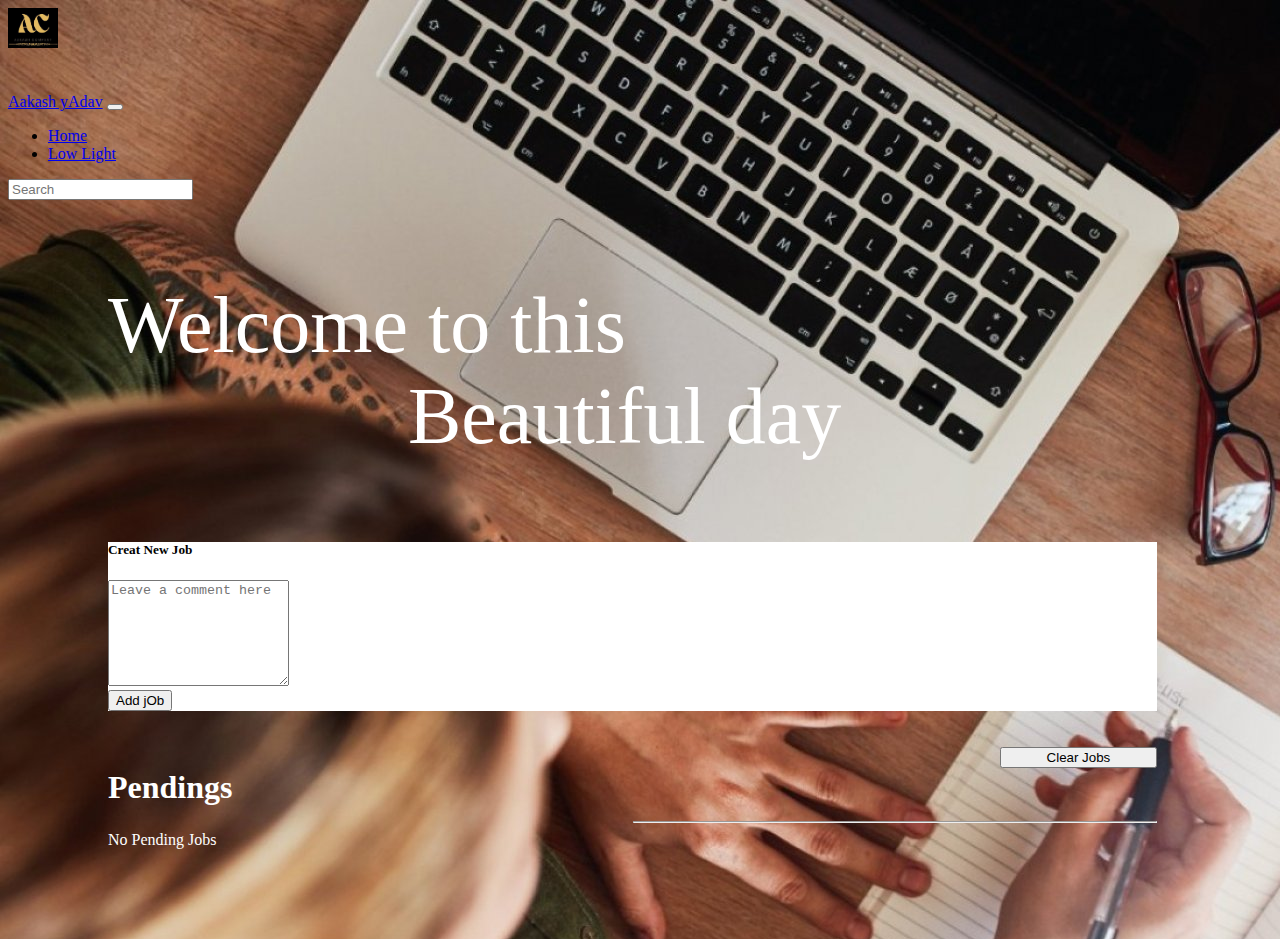
<file: public/notes making website/index.htm>
<!DOCTYPE html>
<html lang="en">

<head>
    <meta charset="UTF-8">
    <meta http-equiv="X-UA-Compatible" content="IE=edge">
    <meta name="viewport" content="width=device-width, initial-scale=1.0">
    <title>Aakash's Day Scheduler</title>
    <link href="https://cdn.jsdelivr.net/npm/bootstrap@5.0.1/dist/css/bootstrap.min.css" rel="stylesheet"
        integrity="sha384-+0n0xVW2eSR5OomGNYDnhzAbDsOXxcvSN1TPprVMTNDbiYZCxYbOOl7+AMvyTG2x" crossorigin="anonymous">
    <meta name="viewport" content="width=device-width, initial-scale=1">
    <link rel="stylesheet" href="style.css" >


</head>

<body>

    <!navigation>
    <nav class="navbar navbar-expand-lg navbar-light bg-light">
        <div class="container-fluid">
            <img src="resource/aakash company.jpeg" alt="" width="50" height="40"><pre>     </pre>
          <a class="navbar-brand" href="#">Aakash yAdav</a>
          <button class="navbar-toggler" type="button" data-bs-toggle="collapse" data-bs-target="#navbarSupportedContent" aria-controls="navbarSupportedContent" aria-expanded="false" aria-label="Toggle navigation">
            <span class="navbar-toggler-icon"></span>
          </button>
          <div class="collapse navbar-collapse" id="navbarSupportedContent">
            <ul class="navbar-nav me-auto mb-2 mb-lg-0">
              <li class="nav-item">
                <a class="nav-link active" aria-current="page" href="index.htm">Home</a>
              </li>
              <li class="nav-item">
                <a class="nav-link" id="dark_mode_link" href="#">Low Light</a>
              </li>
              
            </ul>
            <form class="d-flex">
              <input class="form-control me-2" id="srch_text" type="search" placeholder="Search" aria-label="Search">
              
            </form>
          </div>
        </div>
      </nav>


      <div class="container my-4" style="padding-left: 100px; padding-right: 100px; width: 83%;" id = "notes">
          <h1 id="welcome" ><pre style="font-size: 80px; font-family: Georgia, 'Times New Roman', Times, serif; font-weight: 150;">Welcome to this 
               Beautiful day</pre></h1>


          <div class="card" >
            <!img src="..." class="card-img-top" alt="...">
            <div class="card-body">
              <h5 class="card-title">Creat New Job</h5>
              <div class="form-floating" id="edit_card_custom">
                <textarea class="form-control" placeholder="Leave a comment here" id="note_content" style="height: 100px"></textarea>
                <label for="floatingTextarea2">Type here</label>
              </div>
              <button class="btn btn-primary my-2" id="add_note_btn"  >Add jOb</button>
            </div>
          </div>
          <br><br>
          <div>
            <h1 style="float: left; width: 50%;">Pendings</h1>
            <button type="button" id="clrBtn" class="btn btn-primary" data-toggle="button" aria-pressed="false" autocomplete="off" style="float: right; width: 15%;" >
              Clear Jobs
            </button>
          </div>
          <br>
          <pre>

          </pre>
          <hr>
        <div id="notes_page" class="row container-fluid">

          
          </div>
          
        </div>






















    <script src="https://cdn.jsdelivr.net/npm/bootstrap@5.0.1/dist/js/bootstrap.bundle.min.js"
        integrity="sha384-gtEjrD/SeCtmISkJkNUaaKMoLD0//ElJ19smozuHV6z3Iehds+3Ulb9Bn9Plx0x4"
        crossorigin="anonymous"></script>
    <script src="https://cdn.jsdelivr.net/npm/@popperjs/core@2.9.2/dist/umd/popper.min.js"
        integrity="sha384-IQsoLXl5PILFhosVNubq5LC7Qb9DXgDA9i+tQ8Zj3iwWAwPtgFTxbJ8NT4GN1R8p"
        crossorigin="anonymous"></script>
    <script src="https://cdn.jsdelivr.net/npm/bootstrap@5.0.1/dist/js/bootstrap.min.js"
        integrity="sha384-Atwg2Pkwv9vp0ygtn1JAojH0nYbwNJLPhwyoVbhoPwBhjQPR5VtM2+xf0Uwh9KtT"
        crossorigin="anonymous"></script>
    <script src="js/app.js"></script>

</body>

</html>
</file>
<file: public/notes making website/style.css>
.selector-for-some-widget {
    box-sizing: content-box;
  }

.dark_modee{
  background-color: rgba(0, 0, 0, 0.3);
}

body
{
  background-image: url("resource/getty_637326878_2000117118188430184_279676.jpeg");
}
</file>
